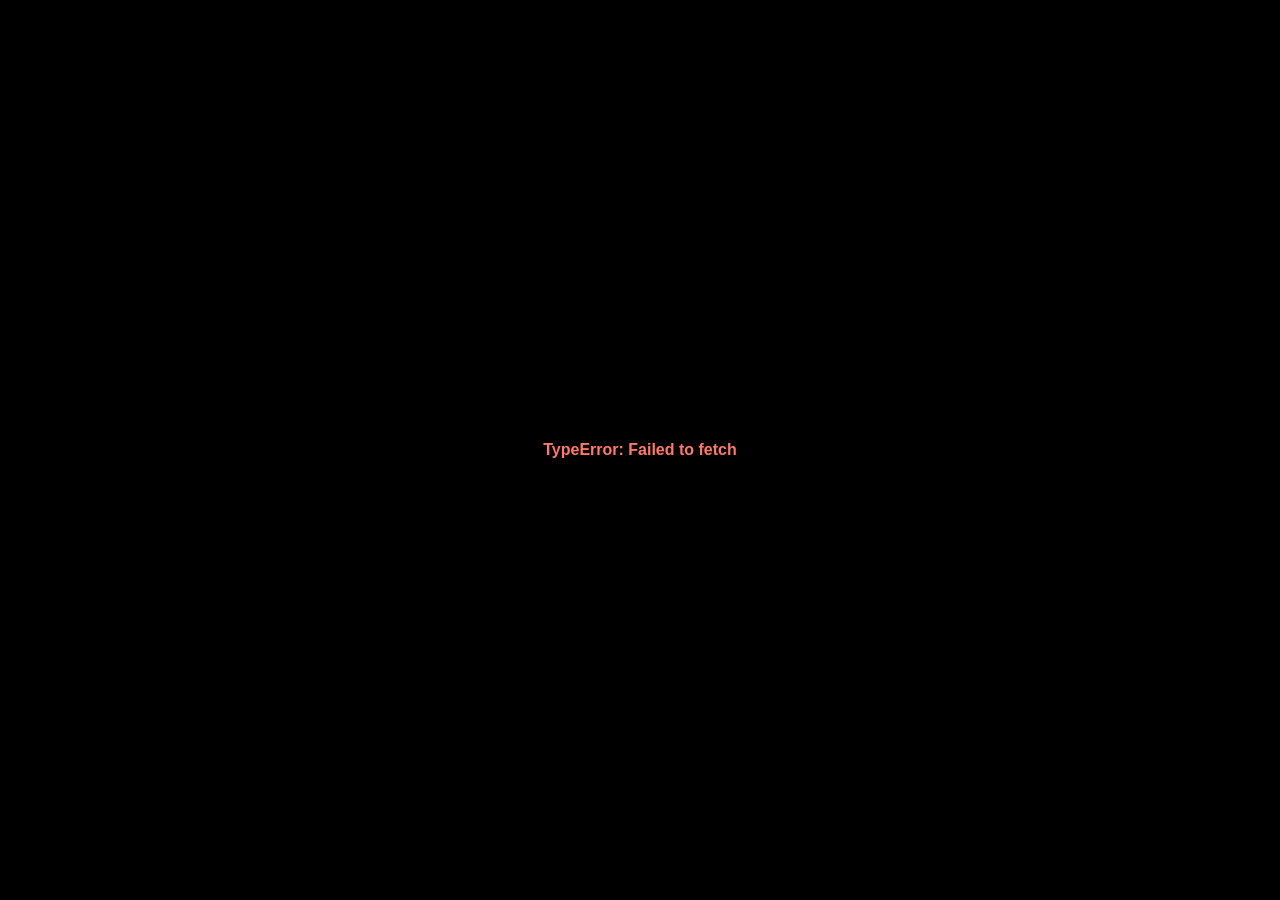
<file: frontend/splat-viewer/index.html>
<!DOCTYPE html>
<html lang="en">
  <head>
    <meta charset="utf-8" />
    <meta name="viewport" content="width=device-width, initial-scale=1, user-scalable=no" />
    <title>3D scene</title>
    <style>
      html, body { margin: 0; height: 100%; background: #000; overflow: hidden; }
      #canvas { display: block; position: absolute; inset: 0; width: 100%; height: 100%; touch-action: none; outline: none; }
      #progress { position: absolute; top: 0; height: 4px; background: #c4f542; z-index: 9; width: 0; pointer-events: none; }
      #message { position: absolute; inset: 0; display: flex; align-items: center; justify-content: center; color: #ff7a6a; font: 600 16px sans-serif; pointer-events: none; padding: 24px; text-align: center; }
      #spinner { position: absolute; inset: 0; display: flex; align-items: center; justify-content: center; color: #c4f542; font: 500 14px sans-serif; pointer-events: none; }
      #fps, #camid { display: none; }
      #pad {
        display: none;
        position: absolute;
        left: 16px;
        bottom: 22px;
        width: 116px;
        height: 116px;
        z-index: 12;
        touch-action: none;
      }
      #pad .base {
        width: 100%;
        height: 100%;
        border-radius: 50%;
        border: 1px solid rgba(255,255,255,0.22);
        background: rgba(8,10,14,0.45);
      }
      #knob {
        position: absolute;
        left: 50%;
        top: 50%;
        width: 46px;
        height: 46px;
        margin: -23px 0 0 -23px;
        border-radius: 50%;
        background: rgba(201,242,75,0.92);
        box-shadow: 0 0 18px rgba(201,242,75,0.35);
        pointer-events: none;
      }
      @media (pointer: coarse) {
        #pad { display: block; }
      }
    </style>
  </head>
  <body>
    <div id="progress"></div>
    <div id="message"></div>
    <div id="spinner">Loading the scene…</div>
    <canvas id="canvas" tabindex="0"></canvas>
    <div id="pad" hidden>
      <div class="base"></div>
      <div id="knob"></div>
    </div>
    <div id="quality"><span id="fps"></span></div>
    <div id="caminfo"><span id="camid"></span></div>
    <script src="main.js?v=23"></script>
  </body>
</html>
</file>
